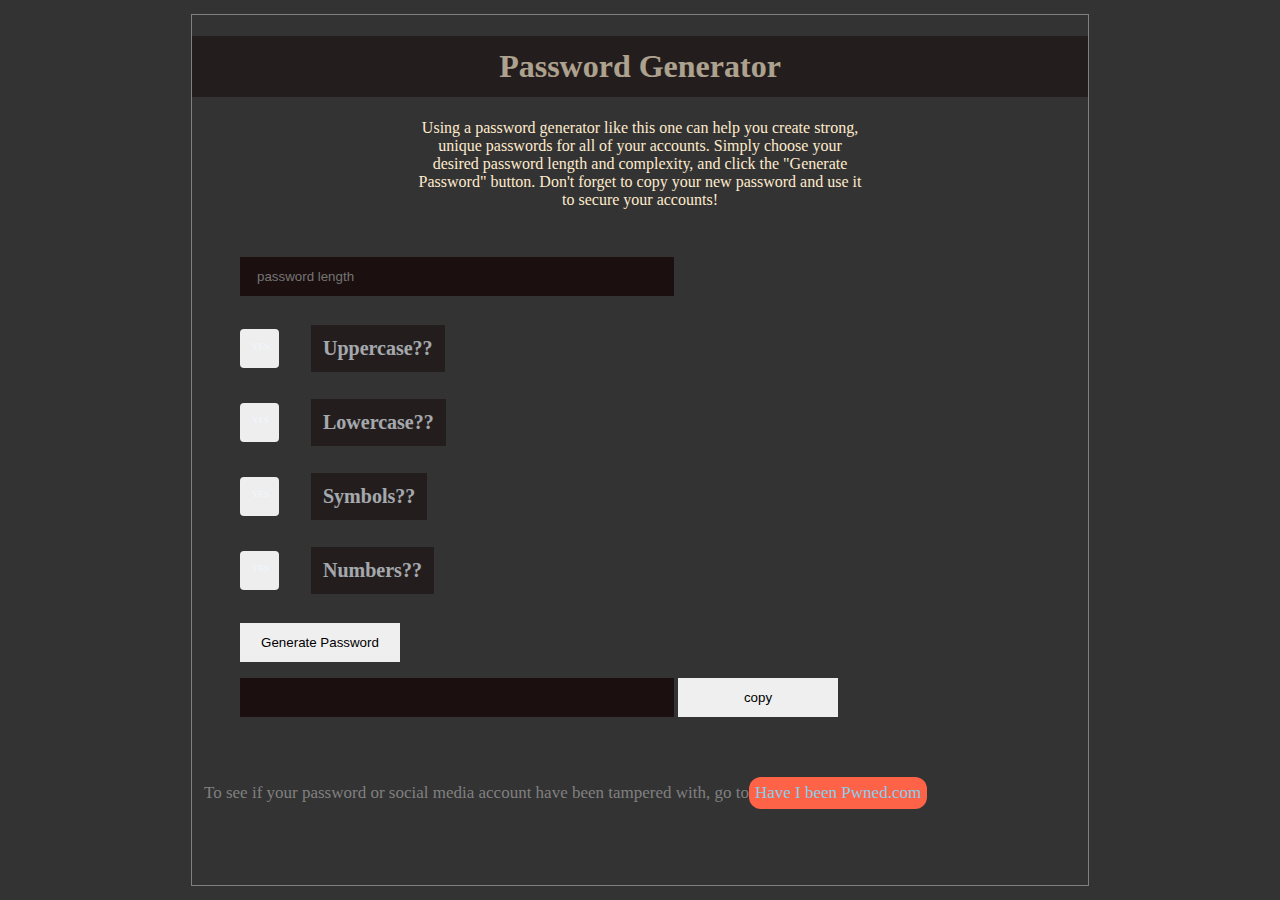
<file: index.html>
<!DOCTYPE html>
<html lang="en">
<head>
    <meta charset="UTF-8">
    <meta name="viewport" content="width=device-width, initial-scale=1.0">
    <title>Password Generator</title>
    <link rel="stylesheet" href="password.css">
</head>
<body>

<div class="container">
<h1 class="title">Password Generator</h1>
<p class="desc">Using a password generator like this one can help you create strong, unique passwords for all of your accounts. Simply choose your desired password length and complexity, and click the "Generate Password" button. Don't forget to copy your new password and use it to secure your accounts!</p>

<div class="options">
   
    <input type="number" name="" id="length" min="8" max="20" placeholder="password length">
    

<!-- <div class="input">
<span>Include Uppercase?</span>

    <input type="checkbox" name="" id="uppercase" placeholder="uppercase">

</div> -->
<div class="select">

    <label class="c-box">

        <input type="checkbox"  id="uppercase">
        <span class="checkmark">YES</span>
        <h1>Uppercase??</h1>
    </label>

    <label class="c-box">

        <input type="checkbox"  id="lowercase">
        <span class="checkmark">YES</span>
        <h1>Lowercase??</h1>
    </label>
    

    <label class="c-box">

        <input type="checkbox"  id="symbols">
        <span class="checkmark">YES</span>
        <h1>Symbols??</h1>
    </label>
    
    
    <label class="c-box">

        <input type="checkbox"  id="numbers">
        <span class="checkmark">YES</span>
        <h1>Numbers??</h1>
    </label>

</div>




    <button id="generate" class="generate">Generate Password</button>

    <div class="password-container">
<input type="text"  id="password" readonly>
<button id="copy">copy</button>

    </div>
    
</div>


<span class="footer">To see if your password or social media account have been tampered with, go to <a href="https://haveibeenpwned.com/Passwords"> Have I been Pwned.com</a></span>
</div>
<script src="password.js"></script>
    
</body>
</html>
</file>
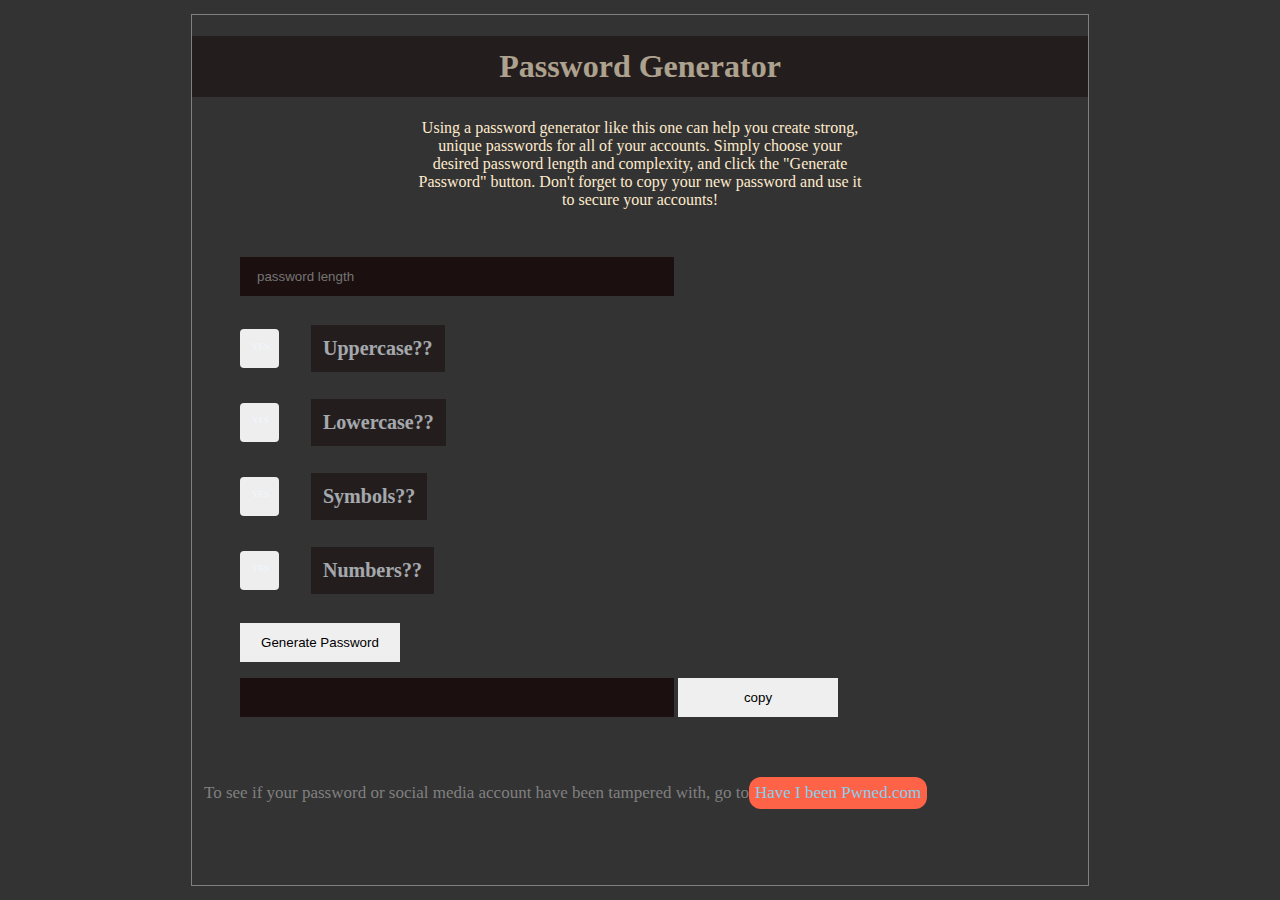
<file: password.html>
<!DOCTYPE html>
<html lang="en">
<head>
    <meta charset="UTF-8">
    <meta name="viewport" content="width=device-width, initial-scale=1.0">
    <title>Password Generator</title>
    <link rel="stylesheet" href="password.css">
</head>
<body>

<div class="container">
<h1 class="title">Password Generator</h1>
<p class="desc">Using a password generator like this one can help you create strong, unique passwords for all of your accounts. Simply choose your desired password length and complexity, and click the "Generate Password" button. Don't forget to copy your new password and use it to secure your accounts!</p>

<div class="options">
   
    <input type="number" name="" id="length" min="8" max="20" placeholder="password length">
    

<!-- <div class="input">
<span>Include Uppercase?</span>

    <input type="checkbox" name="" id="uppercase" placeholder="uppercase">

</div> -->
<div class="select">

    <label class="c-box">

        <input type="checkbox"  id="uppercase">
        <span class="checkmark">YES</span>
        <h1>Uppercase??</h1>
    </label>

    <label class="c-box">

        <input type="checkbox"  id="lowercase">
        <span class="checkmark">YES</span>
        <h1>Lowercase??</h1>
    </label>
    

    <label class="c-box">

        <input type="checkbox"  id="symbols">
        <span class="checkmark">YES</span>
        <h1>Symbols??</h1>
    </label>
    
    
    <label class="c-box">

        <input type="checkbox"  id="numbers">
        <span class="checkmark">YES</span>
        <h1>Numbers??</h1>
    </label>

</div>




    <button id="generate" class="generate">Generate Password</button>

    <div class="password-container">
<input type="text"  id="password" readonly>
<button id="copy">copy</button>

    </div>
    
</div>


<span class="footer">To see if your password or social media account have been tampered with, go to <a href="https://haveibeenpwned.com/Passwords"> Have I been Pwned.com</a></span>
</div>
<script src="password.js"></script>
    
</body>
</html>
</file>
<file: password.css>
body{
    background-color: #333;
    color: gray;
    margin: 0 auto;
    padding: 0;
    box-sizing: border-box;
    display: flex;
    align-items: center;
    justify-content: center;
    height: 100vh;
}
.container{
    margin: 0 auto;
    color: #4566;
    width: 70%;
    border: .5px solid gray;
    

}
.title{
    text-align: center;
    font-weight: bold;
    font-size: 2rem;  
      color:blanchedalmond;

}
p{
    width: 50%;
    text-align: center;
    margin: 0 auto;
    color:blanchedalmond;
}

.options{
    padding: 3rem;
    color: aliceblue;
    margin: 0 auto;
    display: flex;
    flex-direction: column;
    gap: 1rem;
}

input{
    border: none;
    outline: none;
    color: white;
    background-color: #1b0f0f;
    width: 50%;
    
    padding: 12px 17px;
    

}

/* custom checkbox */

.c-box input{
    position: absolute;
    opacity: 0;
    cursor: pointer;
}
.c-box .checkmark{
    position: relative;
    top: 0;
    left: 0;
    height: 15px;
    width: 15px;
    background-color: #eee;
    border-radius: 4px;
}
label{
    display: flex;
   font-size: 10px;
    align-items: center;
    gap: 2rem;
}
h1{
    background-color: #1b0f0f;
    opacity: 0.6;
    padding: 12px;
}

span{
    font-size: 9px;
    padding: 12px;
}
.c-box input:checked ~ .checkmark{
    background-color: #ccc;
}

.c-box input:checked ~ .checkmark{
    background-color: #1b0f0f;
}

.c-box .checkmark:after{
    content: "";
    position: absolute;
    display: none;
}

.c-box input:checked ~ .checkmark:after{
    display: block;
}

/* .c-box .checkmark:after{
    left: 9px;
    top: 3px;
    width: 5px;
    height: 10px;
    border: solid white;
    border-width: 0 3px 3px 0;
    transform: rotate(45deg);
} */

button{
    padding: 12px 7px;
    width: 20%;
    cursor: pointer;
    transition: 1s all ease-in;
    border: none;
    outline: none;

}
button:hover{
    color: #fff;
    background-color: #1b0f0f;
}

@media screen and (max-width:760px){
    button{
        width:50%;
        font-size: 1rem;
        padding: 10x 10px;
    }

    .generate{
        width: 100%;
    }
    #copy{
        width: 24%;
    }
    .desc{
        width: 90%;
    }
    .title{
        color: aliceblue;
    }
    #length{
        width: 90%;
        margin: 0 auto;
    }
    .container{
        border: none;
    }
}


.footer{
    font-size: 17px;
    color: gray;
    margin-bottom: 4rem;
    display: flex;
    align-items: center;
}
.footer a{
    text-decoration: none;
    color: skyblue;
    padding: 6px;
    background-color: tomato;
    border-radius: 12px;
}
</file>
